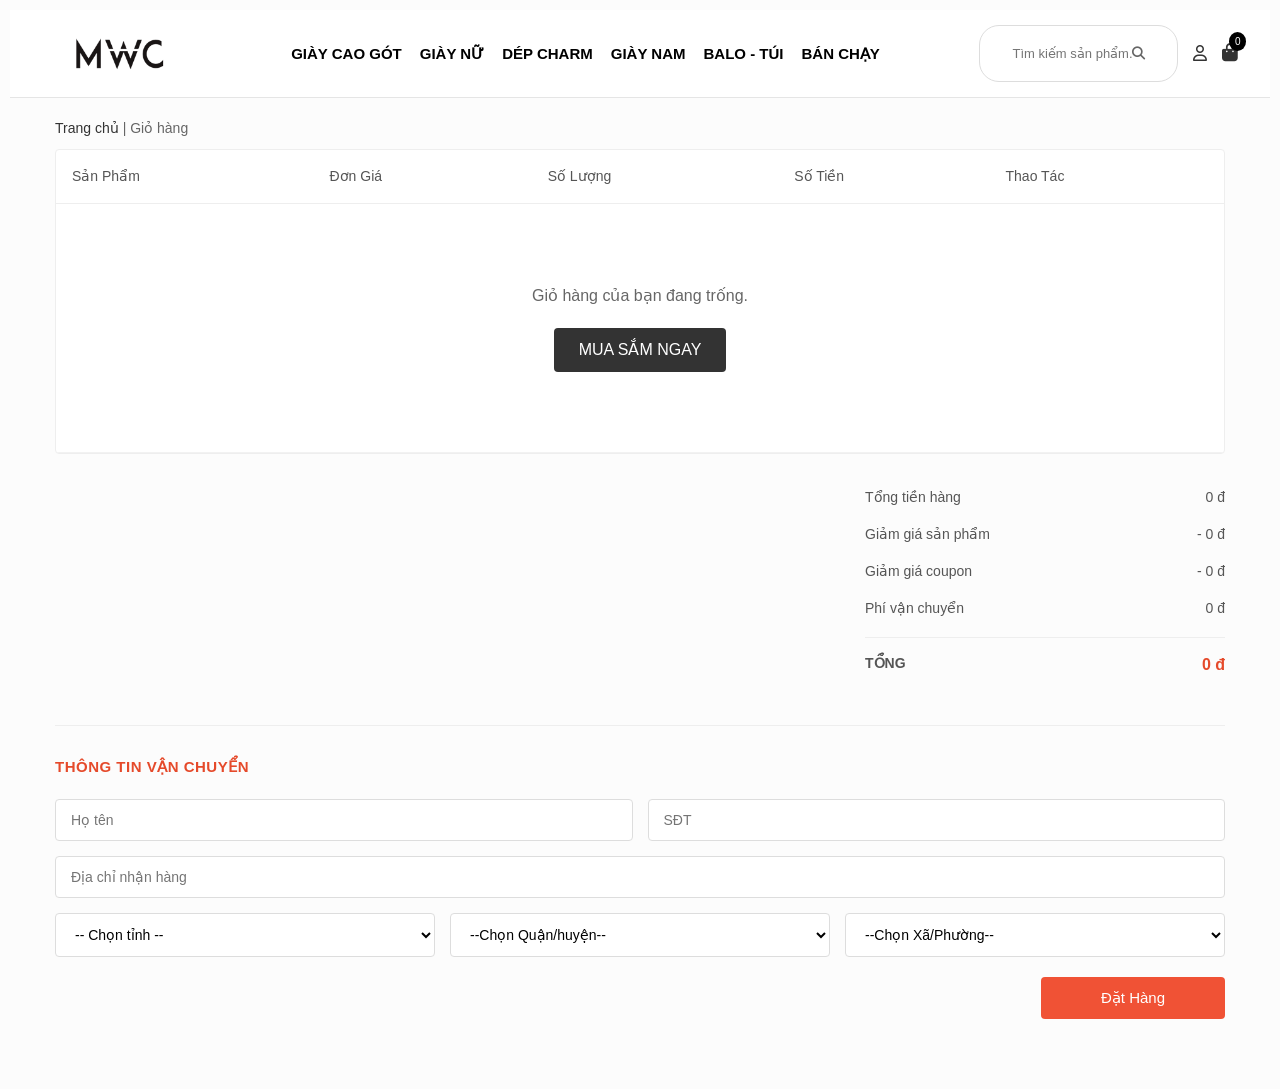
<file: ASM_web1044/HTML/cart.html>
<!doctype html>
<html lang="vi">
  <head>
    <meta charset="UTF-8" />
    <meta name="viewport" content="width=device-width, initial-scale=1.0" />
    <title>Giỏ hàng - MWC Shop</title>
    <link
      rel="stylesheet"
      href="https://cdnjs.cloudflare.com/ajax/libs/font-awesome/6.4.0/css/all.min.css"
    />
    <link rel="stylesheet" href="../css/style.css" />
    <!-- File CSS dùng chung nếu có -->
    <link rel="stylesheet" href="../css/cart.css" />
  </head>
  <body>
    <!-- HEADER -->
    <!-- 1. HEADER -->
    <header class="site-header">
      <div class="header-container container">
        <a href="index.html">
          <img src="../IMG/logo.png" class="logo" alt="Logo MWC" />
        </a>
        <!-- Menu liên kết nhanh đến từng danh mục -->
        <nav class="main-nav">
          <ul>
            <li class="has-dropdown">
              <a href="#caogot">GIÀY CAO GÓT</a>
            </li>
            <li class="has-dropdown">
              <a href="#sandal-nu">GIÀY NỮ</a>
            </li>
            <li><a href="#charm">DÉP CHARM</a></li>
            <li><a href="#sandal-nam">GIÀY NAM</a></li>
            <li><a href="#balo">BALO - TÚI</a></li>
            <li><a href="#banchay">BÁN CHẠY</a></li>
          </ul>
        </nav>

        <div class="header-right">
          <div class="search-box">
            <input
              type="text"
              id="search-input"
              placeholder="Tìm kiếm sản phẩm..."
              autocomplete="off"
            />
            <button type="button" id="btn-search" title="Tìm kiếm">
              <i class="fa-solid fa-magnifying-glass"></i>
            </button>

            <!-- Hộp gợi ý kết quả tìm kiếm nhanh -->
            <div class="search-dropdown" id="search-dropdown" hidden></div>
          </div>
          <a href="account.html" class="user-icon" title="Tài khoản"
            ><i class="fa-regular fa-user"></i
          ></a>
          <!-- Biểu tượng giỏ hàng & Số lượng cập nhật từ JS -->
          <a href="cart.html" class="cart-icon" title="Giỏ hàng">
            <i class="fa-solid fa-bag-shopping"></i>
            <span class="cart-badge" id="cart-count">0</span>
          </a>
        </div>
      </div>
    </header>
    <!-- BREADCRUMB -->
    <div class="breadcrumb-container">
      <a href="index.html">Trang chủ</a> <span>|</span> <span class="current">Giỏ hàng</span>
    </div>

    <!-- MAIN CART CONTENT -->
    <main class="cart-main-container">
      <!-- BANG DANH SACH SAN PHAM -->
      <div class="cart-table-wrapper">
        <table class="cart-table">
          <thead>
            <tr>
              <th class="col-product">Sản Phẩm</th>
              <th class="col-price">Đơn Giá</th>
              <th class="col-qty">Số Lượng</th>
              <th class="col-total">Số Tiền</th>
              <th class="col-action">Thao Tác</th>
            </tr>
          </thead>
          <tbody id="cart-table-body">
            <!-- JS sẽ render sản phẩm vào đây -->
          </tbody>
        </table>
      </div>

      <!-- TONG TIEN & THANH TOAN -->
      <div class="cart-summary-section">
        <div class="summary-row">
          <span>Tổng tiền hàng</span>
          <span id="summary-subtotal">0 đ</span>
        </div>
        <div class="summary-row">
          <span>Giảm giá sản phẩm</span>
          <span>- 0 đ</span>
        </div>
        <div class="summary-row">
          <span>Giảm giá coupon</span>
          <span>- 0 đ</span>
        </div>
        <div class="summary-row">
          <span>Phí vận chuyển</span>
          <span>0 đ</span>
        </div>
        <div class="summary-row summary-total">
          <span>TỔNG</span>
          <span id="summary-grandtotal" class="total-price">0 đ</span>
        </div>
      </div>

      <!-- THONG TIN VAN CHUYEN (FORM MUA HANG) -->
      <section class="shipping-section">
        <h3 class="shipping-title">THÔNG TIN VẬN CHUYỂN</h3>
        <form id="checkout-form" onsubmit="handleCheckout(event)">
          <div class="form-row flex-2">
            <input type="text" id="fullname" placeholder="Họ tên" required />
            <input
              type="tel"
              id="phone"
              placeholder="SĐT"
              pattern="[0-9]{10}"
              title="Số điện thoại gồm 10 chữ số"
              required
            />
          </div>
          <div class="form-row">
            <input type="text" id="address" placeholder="Địa chỉ nhận hàng" required />
          </div>
          <div class="form-row flex-3">
            <select id="province" required>
              <option value="">-- Chọn tỉnh --</option>
              <option value="HCM">Thành phố Hồ Chí Minh</option>
              <option value="HN">Hà Nội</option>
              <option value="DN">Đà Nẵng</option>
              <option value="BD">Bình Dương</option>
              <option value="ĐN">Đồng Nai</option>
            </select>
            <select id="district" required>
              <option value="">--Chọn Quận/huyện--</option>
              <option value="Q1">Quận 1</option>
              <option value="Q3">Quận 3</option>
              <option value="Q7">Quận 7</option>
              <option value="Q10">Quận 10</option>
              <option value="TPTD">TP. Thủ Đức</option>
            </select>
            <select id="ward" required>
              <option value="">--Chọn Xã/Phường--</option>
              <option value="P1">Phường 1</option>
              <option value="P2">Phường 2</option>
              <option value="P5">Phường 5</option>
              <option value="P12">Phường 12</option>
            </select>
          </div>

          <div class="form-submit-wrapper">
            <button type="submit" class="btn-order">Đặt Hàng</button>
          </div>
        </form>
      </section>
    </main>

    <script src="../js/data.js"></script>
    <script src="../js/cart.js"></script>
    <script src="../js/app.js"></script>
  </body>
</html>
</file>
<file: ASM_web1044/css/style.css>
/* ==========================================
   1. RESET & QUY TẮC CHUNG
========================================== */
* {
  margin: 0;
  padding: 0;
  box-sizing: border-box;
}

body {
  font-family: "Montserrat", sans-serif;
  color: #333;
  line-height: 1.5;
  background-color: #fff;
  padding: 10px;
}

a {
  text-decoration: none;
  color: inherit;
}

ul {
  list-style: none;
}

.container {
  width: 100%;
  max-width: none;
  margin: 0 auto;
}

/* ==========================================
   2. HEADER, MENU & NAVIGATION
========================================== */
.site-header {
  border-bottom: 1px solid #e5e5e5;
  padding: 15px 0;
  background: #fff;
  position: sticky;
  top: 0;
  z-index: 1000;
}

.header-container {
  display: flex;
  align-items: center;
  justify-content: space-between;
  width: 95%;
  margin: 0 auto;
}

.logo {
  width: 150px;
  height: 50px;
  object-fit: contain;
  display: block;
  flex-shrink: 0;
}

.main-nav > ul {
  display: flex;
  align-items: center;
  gap: 18px;
  list-style: none;
  margin: 0;
  padding: 0;
}

.main-nav > ul > li {
  position: relative;
  padding: 12px 0;
}

.main-nav > ul > li > a {
  text-decoration: none;
  color: #000;
  font-weight: 600;
  font-size: 15px;
  text-transform: uppercase;
}

/* Menu con */
.main-nav .sub-menu {
  position: absolute;
  top: 100%;
  left: 0;
  display: block;
  min-width: 220px;
  width: max-content;
  background-color: #fff;
  box-shadow: 0 5px 15px rgba(0, 0, 0, 0.1);
  border: 1px solid #eee;
  list-style: none;
  padding: 8px 0;
  margin: 0;
  opacity: 0;
  visibility: hidden;
  transform: translateY(10px);
  transition: all 0.25s ease-in-out;
  z-index: 1000;
}

.main-nav .sub-menu li {
  display: block;
  width: 100%;
}

.main-nav .sub-menu li a {
  display: block;
  padding: 10px 20px;
  color: #333;
  font-size: 14px;
  text-decoration: none;
  white-space: nowrap;
  font-weight: 400;
  text-transform: none;
  text-align: left;
  transition:
    background-color 0.2s,
    color 0.2s;
}

.main-nav .sub-menu li a:hover {
  background-color: #f8f9fa;
  color: #000;
  font-weight: 500;
}

.main-nav > ul > li:hover .sub-menu {
  opacity: 1;
  visibility: visible;
  transform: translateY(0);
}

/* Header bên phải */
.header-right {
  display: flex;
  align-items: center;
  gap: 15px;
}

/* Tìm kiếm */
.search-box {
  display: flex;
  border: 1px solid #ddd;
  border-radius: 20px;
  padding: 20px 32px;
}

.search-box input {
  border: none;
  outline: none;
  font-size: 13px;
  width: 120px;
}

.search-box button {
  background: none;
  border: none;
  cursor: pointer;
  color: #666;
}

/* Gợi ý tìm kiếm */
.search-dropdown {
  position: absolute;
  top: calc(100% + 8px);
  right: 0;
  width: 380px;
  max-height: 420px;
  overflow-y: auto;
  background-color: #fff;
  border-radius: 8px;
  box-shadow: 0 10px 25px rgba(0, 0, 0, 0.15);
  border: 1px solid #ebebeb;
  z-index: 1000;
  padding: 8px 0;
}

.search-item {
  display: flex;
  align-items: center;
  gap: 12px;
  padding: 10px 14px;
  text-decoration: none;
  color: #333;
  transition: background-color 0.2s ease;
  border-bottom: 1px solid #f2f2f2;
}

.search-item:last-child {
  border-bottom: none;
}

.search-item:hover {
  background-color: #f8f9fa;
}

.search-item img {
  width: 48px;
  height: 48px;
  object-fit: cover;
  border-radius: 4px;
  flex-shrink: 0;
}

.search-item-info {
  display: flex;
  flex-direction: column;
  overflow: hidden;
  text-align: left;
}

.search-item-name {
  font-size: 13px;
  font-weight: 600;
  white-space: nowrap;
  overflow: hidden;
  text-overflow: ellipsis;
  color: #222;
}

.search-item-price {
  font-size: 13px;
  color: #e02020;
  font-weight: 700;
  margin-top: 3px;
}

.search-empty,
.search-view-all {
  padding: 12px 14px;
  font-size: 13px;
  text-align: center;
  color: #666;
}

.search-view-all a {
  color: #000;
  font-weight: 700;
  text-decoration: underline;
}

/* Tài khoản và giỏ hàng */
.cart-icon {
  position: relative;
  font-size: 18px;
}

.cart-badge {
  position: absolute;
  top: -8px;
  right: -8px;
  background: #000;
  color: #fff;
  font-size: 10px;
  border-radius: 50%;
  padding: 2px 6px;
}

/* ==========================================
   3. HERO BANNER & SLIDER THƯỜNG
========================================== */
.hero-banner-section {
  width: 100%;
  height: auto;
  overflow: hidden;
  position: relative;
  background-color: #f8f8f8;
}

.slider-container {
  width: 100%;
  height: auto;
  position: relative;
  overflow: hidden;
}

.slider-wrapper {
  position: relative;
  width: 100%;
  height: 100%;
}

.slide {
  position: absolute;
  top: 0;
  left: 0;
  width: 100%;
  opacity: 0;
  transition: opacity 0.8s ease-in-out;
  pointer-events: none;
}

.slide.active {
  position: relative;
  opacity: 1;
  pointer-events: auto;
}

.slide img {
  width: 100%;
  height: auto;
  max-height: 520px;
  object-fit: cover;
  display: block;
}

.slider-btn {
  position: absolute;
  top: 50%;
  transform: translateY(-50%);
  background: rgba(0, 0, 0, 0.3);
  color: #fff;
  border: none;
  width: 45px;
  height: 45px;
  border-radius: 50%;
  font-size: 18px;
  cursor: pointer;
  transition: all 0.3s ease;
  z-index: 10;
  display: flex;
  align-items: center;
  justify-content: center;
}

.slider-btn:hover {
  background: rgba(0, 0, 0, 0.7);
  transform: translateY(-50%) scale(1.1);
}

.prev-btn {
  left: 25px;
}

.next-btn {
  right: 25px;
}

.slider-dots {
  position: absolute;
  bottom: 20px;
  left: 50%;
  transform: translateX(-50%);
  display: flex;
  gap: 10px;
  z-index: 10;
}

.dot {
  width: 12px;
  height: 12px;
  border-radius: 50%;
  background: rgba(255, 255, 255, 0.5);
  cursor: pointer;
  transition: all 0.3s ease;
}

.dot.active,
.dot:hover {
  background: #fff;
  transform: scale(1.25);
}

/* ==========================================
   4. LƯỚI SẢN PHẨM & THẺ SẢN PHẨM
========================================== */
.product-section {
  padding: 35px 0;
}

.section-title {
  text-align: center;
  font-size: 20px;
  font-weight: 700;
  text-transform: uppercase;
  margin-bottom: 25px;
  letter-spacing: 1px;
  color: #111;
}

/* Bố cục sản phẩm nổi bật */
.product-layout-featured {
  display: grid;
  grid-template-columns: 2fr 2fr;
  gap: 20px;
  align-items: stretch;
}

.featured-banner {
  width: 100%;
  height: 100%;
  overflow: hidden;
}

.featured-banner img {
  width: 100%;
  height: 100%;
  object-fit: cover;
  display: block;
}

/* Lưới 2 cột */
.product-grid-3 {
  display: grid;
  grid-template-columns: repeat(2, 400px);
  gap: 20px;
}

/* Lưới 4 cột */
.product-grid-4 {
  display: grid;
  grid-template-columns: repeat(4, 1fr);
  gap: 20px;
  margin-bottom: 30px;
}

/* Thẻ sản phẩm */
.product-card {
  text-align: center;
}

.product-img {
  display: block;
  overflow: hidden;
  margin-bottom: 10px;
  aspect-ratio: 1 / 1;
  background: #f9f9f9;
}

.product-img img {
  width: 100%;
  height: 100%;
  object-fit: cover;
  transition: transform 0.3s ease;
}

.product-card:hover .product-img img {
  transform: scale(1.05);
}

.product-title {
  font-size: 13px;
  font-weight: 400;
  line-height: 1.4;
  height: 36px;
  overflow: hidden;
  display: -webkit-box;
  -webkit-line-clamp: 2;
  line-clamp: 2;
  -webkit-box-orient: vertical;
  margin-bottom: 6px;
  color: #333;
}

.product-price {
  font-size: 15px;
  font-weight: 700;
  color: #000;
  margin-bottom: 8px;
}

/* Màu sắc sản phẩm */
.color-swatches {
  display: flex;
  justify-content: center;
  gap: 6px;
}

.color-dot {
  width: 14px;
  height: 14px;
  border-radius: 50%;
  border: 1px solid #ccc;
  display: inline-block;
  cursor: pointer;
}

.color-kem {
  background-color: #f5f2e9;
}

.color-den {
  background-color: #000;
}

.color-hong {
  background-color: #ffc0cb;
}

.color-xanh {
  background-color: #87ceeb;
}

.color-nau {
  background-color: #8b4513;
}

.color-xam {
  background-color: #808080;
}

.color-xanhden {
  background-color: #1a2530;
}

/* ==========================================
   5. TRANG DANH SÁCH SẢN PHẨM
========================================== */
.products-header-bar {
  display: flex;
  justify-content: space-between;
  align-items: center;
  margin: 25px 0;
  padding-bottom: 15px;
  border-bottom: 1px solid #eee;
}

.category-page-title {
  font-size: 22px;
  font-weight: 700;
  text-transform: uppercase;
}

/* Sắp xếp sản phẩm */
.filter-sort-controls {
  display: flex;
  justify-content: flex-end;
  align-items: center;
  margin: 15px 0 20px;
}

.sort-select-box {
  display: flex;
  align-items: center;
  gap: 10px;
}

.sort-select-box label {
  font-size: 13px;
  font-weight: 600;
}

.sort-select-box select {
  padding: 8px 12px;
  border: 1px solid #ccc;
  background: #fff;
  font-family: inherit;
  font-size: 14px;
  outline: none;
  cursor: pointer;
}

/* Phân trang */
.pagination-wrapper {
  display: flex;
  justify-content: center;
  gap: 8px;
  margin: 40px 0;
}

.page-btn {
  width: 36px;
  height: 36px;
  border: 1px solid #ddd;
  background: #fff;
  font-weight: 600;
  cursor: pointer;
  display: flex;
  align-items: center;
  justify-content: center;
}

.page-btn.active {
  background: #000;
  color: #fff;
  border-color: #000;
}

.page-btn:disabled {
  opacity: 0.4;
  cursor: not-allowed;
}

/* ==========================================
   6. BỘ LỌC SẢN PHẨM
========================================== */
.product-filter {
  display: flex;
  align-items: flex-end;
  flex-wrap: wrap;
  gap: 16px;
  margin: 20px 0 25px;
  padding: 18px;
  background: #fff;
  border: 1px solid #e8e8e8;
  border-radius: 8px;
}

.filter-item {
  display: flex;
  flex-direction: column;
  gap: 8px;
  min-width: 180px;
  flex: 1;
}

.filter-item label {
  font-size: 13px;
  font-weight: 600;
  color: #333;
}

.filter-item select {
  width: 100%;
  height: 42px;
  padding: 0 12px;
  border: 1px solid #ddd;
  border-radius: 5px;
  background: #fff;
  color: #333;
  font-family: inherit;
  font-size: 13px;
  outline: none;
  cursor: pointer;
  transition: border-color 0.2s ease;
}

.filter-item select:focus {
  border-color: #e83e8c;
}

.btn-reset-filter {
  height: 42px;
  padding: 0 16px;
  border: 1px solid #e83e8c;
  border-radius: 5px;
  background: #fff;
  color: #e83e8c;
  font-family: inherit;
  font-size: 13px;
  font-weight: 600;
  cursor: pointer;
  transition: all 0.2s ease;
  white-space: nowrap;
}

.btn-reset-filter:hover {
  background: #e83e8c;
  color: #fff;
}

/* ==========================================
   7. BLOG & TIN TỨC
========================================== */
.blog-links-section {
  text-align: center;
  border-top: 1px solid #eee;
  padding-top: 35px;
  margin-bottom: 40px;
}

.blog-grid {
  display: grid;
  grid-template-columns: repeat(4, 1fr);
  gap: 15px;
  margin-bottom: 25px;
}

.blog-item {
  font-size: 12px;
  color: #555;
  text-align: center;
  line-height: 1.4;
}

.view-all-box {
  text-align: center;
}

.btn-view-all {
  display: inline-block;
  border-bottom: 1px solid #000;
  font-size: 13px;
  font-weight: 600;
  padding-bottom: 2px;
  letter-spacing: 1px;
}

/* ==========================================
   8. FOOTER & NÚT LIÊN HỆ
========================================== */
.site-footer {
  border-top: 1px solid #eee;
  margin-top: 50px;
}

.footer-top {
  display: grid;
  grid-template-columns: 1.5fr 1fr 1.2fr;
  gap: 30px;
  padding: 40px 0;
}

.footer-col h4 {
  font-size: 13px;
  font-weight: 600;
  margin-bottom: 12px;
}

.hotline-number {
  font-size: 22px;
  font-weight: 700;
  color: #000;
}

.sub-text {
  font-size: 12px;
  color: #777;
}

.footer-col ul li {
  margin-bottom: 8px;
}

.footer-col ul li a {
  font-size: 13px;
  color: #555;
}

.social-icons {
  display: flex;
  gap: 12px;
  margin-top: 15px;
}

.social-icons a {
  font-size: 16px;
  color: #333;
}

.footer-bottom {
  background: #000;
  color: #fff;
  padding: 30px 0;
  text-align: center;
}

.store-system-title h3 {
  font-size: 18px;
  font-weight: 600;
  letter-spacing: 1px;
  margin-bottom: 5px;
}

.store-system-title a {
  color: #ccc;
  font-size: 13px;
}

.footer-divider {
  border: none;
  border-top: 1px solid #333;
  margin: 20px 0;
}

.company-info {
  display: flex;
  justify-content: space-between;
  align-items: center;
  text-align: left;
  font-size: 12px;
  color: #aaa;
  line-height: 1.8;
}

.floating-contact-btn {
  position: fixed;
  bottom: 20px;
  left: 20px;
  background: #e50914;
  color: #fff;
  width: 50px;
  height: 50px;
  border-radius: 50%;
  display: flex;
  align-items: center;
  justify-content: center;
  font-size: 22px;
  box-shadow: 0 4px 10px rgba(0, 0, 0, 0.3);
  z-index: 99;
}

/* ==========================================
   9. LUXURY FASHION BANNER
========================================== */
.luxury-banner-section {
  width: 100%;
  margin: 0;
  padding: 0;
  background: #fff;
}

.luxury-banner {
  position: relative;
  width: 100%;
  height: min(72vh, 760px);
  min-height: 480px;
  overflow: hidden;
  border-radius: 12px;
  background: #0c0c0c;
  box-shadow: 0 20px 45px rgba(0, 0, 0, 0.16);
  isolation: isolate;
}

/* Banner toàn màn hình */
#luxuryBanner {
  position: relative;
  width: 100%;
  height: 100vh;
  min-height: 600px;
  max-height: 1000px;
  overflow: hidden;
}

.luxury-slide {
  position: absolute;
  inset: 0;
  display: flex;
  align-items: center;
  width: 100%;
  height: 100%;
  opacity: 0;
  visibility: hidden;
  pointer-events: none;
  transition: opacity 0.3s ease;
}

.luxury-slide.active {
  opacity: 1;
  visibility: visible;
  pointer-events: auto;
}

.luxury-slide-bg {
  position: absolute;
  inset: 0;
  z-index: 0;
  transform: scale(1.08);
  transition: transform 6.5s cubic-bezier(0.25, 1, 0.5, 1);
}

.luxury-slide.active .luxury-slide-bg {
  transform: scale(1);
}

.luxury-slide-bg img,
.luxury-slide > img {
  display: block;
  width: 100%;
  height: 100%;
  object-fit: cover;
  object-position: center;
  filter: brightness(0.78);
}

.luxury-overlay {
  position: absolute;
  inset: 0;
  z-index: 1;
  background: linear-gradient(
    100deg,
    rgba(12, 12, 12, 0.88) 0%,
    rgba(12, 12, 12, 0.58) 42%,
    rgba(12, 12, 12, 0.12) 100%
  );
}

.luxury-content {
  position: relative;
  z-index: 2;
  width: min(650px, 65%);
  margin-left: clamp(30px, 7%, 100px);
  padding: 30px 0 60px;
}

.luxury-subtitle {
  margin-bottom: 20px;
  color: #d4af37;
  font-size: 12px;
  font-weight: 600;
  letter-spacing: 4px;
  text-transform: uppercase;
  opacity: 0;
  transform: translateY(20px);
  transition: all 0.8s ease 0.3s;
}

.luxury-title {
  margin: 0 0 24px;
  color: #fff;
  font-family: "Playfair Display", Georgia, serif;
  font-size: clamp(36px, 5vw, 68px);
  font-weight: 600;
  line-height: 1.15;
  letter-spacing: 0;
  text-align: left;
  text-transform: none;
  opacity: 0;
  transform: translateY(30px);
  transition: all 0.8s ease 0.5s;
}

.luxury-title span {
  color: #e5d5c5;
  font-style: italic;
}

.luxury-desc {
  max-width: 520px;
  margin-bottom: 32px;
  color: #e0e0e0;
  font-size: 15px;
  font-weight: 400;
  line-height: 1.8;
  opacity: 0;
  transform: translateY(35px);
  transition: all 0.8s ease 0.7s;
}

.luxury-btn {
  display: inline-flex;
  align-items: center;
  justify-content: center;
  gap: 12px;
  padding: 15px 27px;
  border: 1px solid #fff;
  border-radius: 30px;
  background: #fff;
  color: #111;
  font-size: 12px;
  font-weight: 600;
  letter-spacing: 1px;
  text-decoration: none;
  transition:
    transform 0.3s ease,
    background 0.3s ease,
    color 0.3s ease,
    border-color 0.3s ease,
    opacity 0.8s ease 0.9s;
  opacity: 0;
  transform: translateY(40px);
}

.luxury-btn:hover {
  border-color: #d4af37;
  background: #d4af37;
  color: #fff;
  transform: translateY(-2px);
}

.luxury-slide.active .luxury-subtitle,
.luxury-slide.active .luxury-title,
.luxury-slide.active .luxury-desc,
.luxury-slide.active .luxury-btn {
  opacity: 1;
  transform: translateY(0);
}

/* Thumbnail */
.luxury-controls {
  position: absolute;
  right: 35px;
  bottom: 28px;
  z-index: 5;
}

.luxury-thumbnails {
  display: flex;
  gap: 12px;
}

.luxury-thumb {
  width: 54px;
  height: 68px;
  padding: 0;
  overflow: hidden;
  border: 2px solid transparent;
  border-radius: 6px;
  background: transparent;
  cursor: pointer;
  opacity: 0.55;
  transition:
    opacity 0.3s ease,
    border-color 0.3s ease,
    transform 0.3s ease;
}

.luxury-thumb img {
  display: block;
  width: 100%;
  height: 100%;
  object-fit: cover;
}

.luxury-thumb.active {
  border-color: #d4af37;
  opacity: 1;
  transform: scale(1.05);
}

.luxury-thumb:hover {
  opacity: 1;
}

/* Thanh tiến trình */
.luxury-progress-container {
  position: absolute;
  right: 0;
  bottom: 0;
  left: 0;
  z-index: 6;
  height: 3px;
  background: rgba(255, 255, 255, 0.2);
}

.luxury-progress {
  width: 0;
  height: 100%;
  background: #d4af37;
}

/* ==========================================
   10. RESPONSIVE
========================================== */
@media (max-width: 992px) {
  .product-grid-4 {
    grid-template-columns: repeat(2, 1fr);
  }
}

@media (max-width: 768px) {
  /* Bộ lọc */
  .product-filter {
    gap: 12px;
    padding: 12px;
  }

  .filter-item {
    min-width: calc(50% - 6px);
  }

  .btn-reset-filter {
    width: 100%;
  }

  /* Luxury banner */
  .luxury-banner-section {
    padding: 10px 0;
  }

  .luxury-banner,
  #luxuryBanner {
    height: 75vh;
    min-height: 500px;
    max-height: 750px;
    border-radius: 0;
  }

  .luxury-slide-bg img,
  .luxury-slide > img {
    object-position: 60% center;
  }

  .luxury-overlay {
    background: linear-gradient(
      90deg,
      rgba(12, 12, 12, 0.85) 0%,
      rgba(12, 12, 12, 0.55) 65%,
      rgba(12, 12, 12, 0.25) 100%
    );
  }

  .luxury-content {
    width: auto;
    margin: 0 25px;
    padding-bottom: 40px;
  }

  .luxury-subtitle {
    margin-bottom: 16px;
    font-size: 10px;
    letter-spacing: 2.5px;
  }

  .luxury-title {
    margin-bottom: 18px;
    font-size: clamp(34px, 9vw, 48px);
  }

  .luxury-desc {
    margin-bottom: 24px;
    font-size: 13px;
  }

  .luxury-btn {
    gap: 8px;
    padding: 13px 20px;
    font-size: 10px;
  }

  .luxury-controls {
    right: 20px;
    bottom: 22px;
  }

  .luxury-thumbnails {
    gap: 8px;
  }

  .luxury-thumb {
    width: 42px;
    height: 52px;
  }
}

@media (max-width: 480px) {
  .filter-item {
    min-width: 100%;
  }

  .sort-select-box {
    flex-wrap: wrap;
  }

  .luxury-banner,
  #luxuryBanner {
    min-height: 450px;
  }

  .luxury-content {
    margin-right: 20px;
    margin-left: 20px;
  }

  .luxury-controls {
    right: 15px;
    bottom: 18px;
  }

  .luxury-thumb {
    width: 36px;
    height: 46px;
  }
}

/* ==========================================
   11. HỖ TRỢ GIẢM CHUYỂN ĐỘNG
========================================== */
@media (prefers-reduced-motion: reduce) {
  .luxury-slide,
  .luxury-slide-bg,
  .luxury-subtitle,
  .luxury-title,
  .luxury-desc,
  .luxury-btn,
  .luxury-thumb {
    transition-duration: 0.01ms;
  }
}
</file>
<file: ASM_web1044/css/cart.css>
/* RESET & BASE */
* {
  box-sizing: border-box;
  margin: 0;
  padding: 0;
  font-family: Arial, Helvetica, sans-serif;
}

body {
  background-color: #fcfcfc;
  color: #333;
}

/* BREADCRUMB */
.breadcrumb-container {
  max-width: 1200px;
  margin: 20px auto 10px;
  padding: 0 15px;
  font-size: 14px;
  color: #666;
}
.breadcrumb-container a {
  color: #333;
  text-decoration: none;
}
.breadcrumb-container .current {
  color: #666;
}

/* CART LAYOUT */
.cart-main-container {
  max-width: 1200px;
  margin: 0 auto 60px;
  padding: 0 15px;
}

/* TABLE STYLES */
.cart-table-wrapper {
  background: #fff;
  border: 1px solid #eee;
  border-radius: 4px;
  margin-bottom: 25px;
  overflow-x: auto;
}

.cart-table {
  width: 100%;
  border-collapse: collapse;
  text-align: left;
}

.cart-table th {
  padding: 16px;
  font-weight: 500;
  font-size: 14px;
  color: #555;
  border-bottom: 1px solid #eee;
}

.cart-table td {
  padding: 20px 16px;
  border-bottom: 1px solid #f2f2f2;
  vertical-align: middle;
}

.cart-item-info {
  display: flex;
  align-items: center;
  gap: 15px;
}

.cart-item-img {
  width: 70px;
  height: 70px;
  object-fit: cover;
  border-radius: 4px;
}

.cart-item-detail .product-title {
  font-size: 14px;
  font-weight: 400;
  color: #333;
  line-height: 1.4;
  margin-bottom: 6px;
}

.cart-item-detail .product-meta {
  font-size: 12px;
  color: #888;
}

.col-price,
.col-total {
  font-size: 14px;
  color: #333;
}

.col-total {
  color: #e54a2b;
}

/* QUANTITY BUTTONS (- 1 +) */
.quantity-control {
  display: inline-flex;
  border: 1px solid #ddd;
  border-radius: 2px;
}

.quantity-btn {
  width: 30px;
  height: 30px;
  background: #fff;
  border: none;
  cursor: pointer;
  font-size: 14px;
  color: #555;
  display: flex;
  align-items: center;
  justify-content: center;
  transition: background 0.2s;
}

.quantity-btn:hover {
  background: #f0f0f0;
}

.quantity-input {
  width: 40px;
  height: 30px;
  border: none;
  border-left: 1px solid #ddd;
  border-right: 1px solid #ddd;
  text-align: center;
  font-size: 14px;
  outline: none;
}

/* DELETE BUTTON */
.btn-delete {
  background: none;
  border: none;
  color: #555;
  cursor: pointer;
  font-size: 14px;
}

.btn-delete:hover {
  color: #e54a2b;
  text-decoration: underline;
}

/* CART SUMMARY */
.cart-summary-section {
  width: 360px;
  margin-left: auto;
  margin-bottom: 40px;
  font-size: 14px;
}

.summary-row {
  display: flex;
  justify-content: space-between;
  padding: 8px 0;
  color: #555;
}

.summary-total {
  border-top: 1px solid #eee;
  margin-top: 10px;
  padding-top: 15px;
  font-weight: bold;
}

.summary-total .total-price {
  color: #e54a2b;
  font-size: 16px;
}

/* SHIPPING FORM */
.shipping-section {
  border-top: 1px solid #eee;
  padding-top: 30px;
}

.shipping-title {
  font-size: 15px;
  font-weight: 700;
  color: #e54a2b;
  margin-bottom: 20px;
  letter-spacing: 0.5px;
}

.form-row {
  display: flex;
  gap: 15px;
  margin-bottom: 15px;
}

.form-row.flex-2 > * {
  flex: 1;
}

.form-row.flex-3 > * {
  flex: 1;
}

.shipping-section input,
.shipping-section select {
  width: 100%;
  padding: 12px 15px;
  border: 1px solid #ddd;
  border-radius: 4px;
  font-size: 14px;
  outline: none;
  background-color: #fff;
  transition: border-color 0.2s;
}

.shipping-section input:focus,
.shipping-section select:focus {
  border-color: #e54a2b;
}

.form-submit-wrapper {
  display: flex;
  justify-content: flex-end;
  margin-top: 20px;
}

.btn-order {
  background-color: #f05235;
  color: #fff;
  border: none;
  padding: 12px 60px;
  font-size: 15px;
  font-weight: 500;
  border-radius: 4px;
  cursor: pointer;
  transition: background 0.2s;
}

.btn-order:hover {
  background-color: #d83d21;
}

/* TRẠNG THÁI GIỎ HÀNG TRỐNG */
.empty-cart-msg {
  text-align: center;
  padding: 60px 0;
}
.empty-cart-msg p {
  font-size: 16px;
  color: #666;
  margin-bottom: 20px;
}
.btn-shopping {
  display: inline-block;
  background: #333;
  color: #fff;
  padding: 10px 25px;
  text-decoration: none;
  border-radius: 4px;
}
</file>
